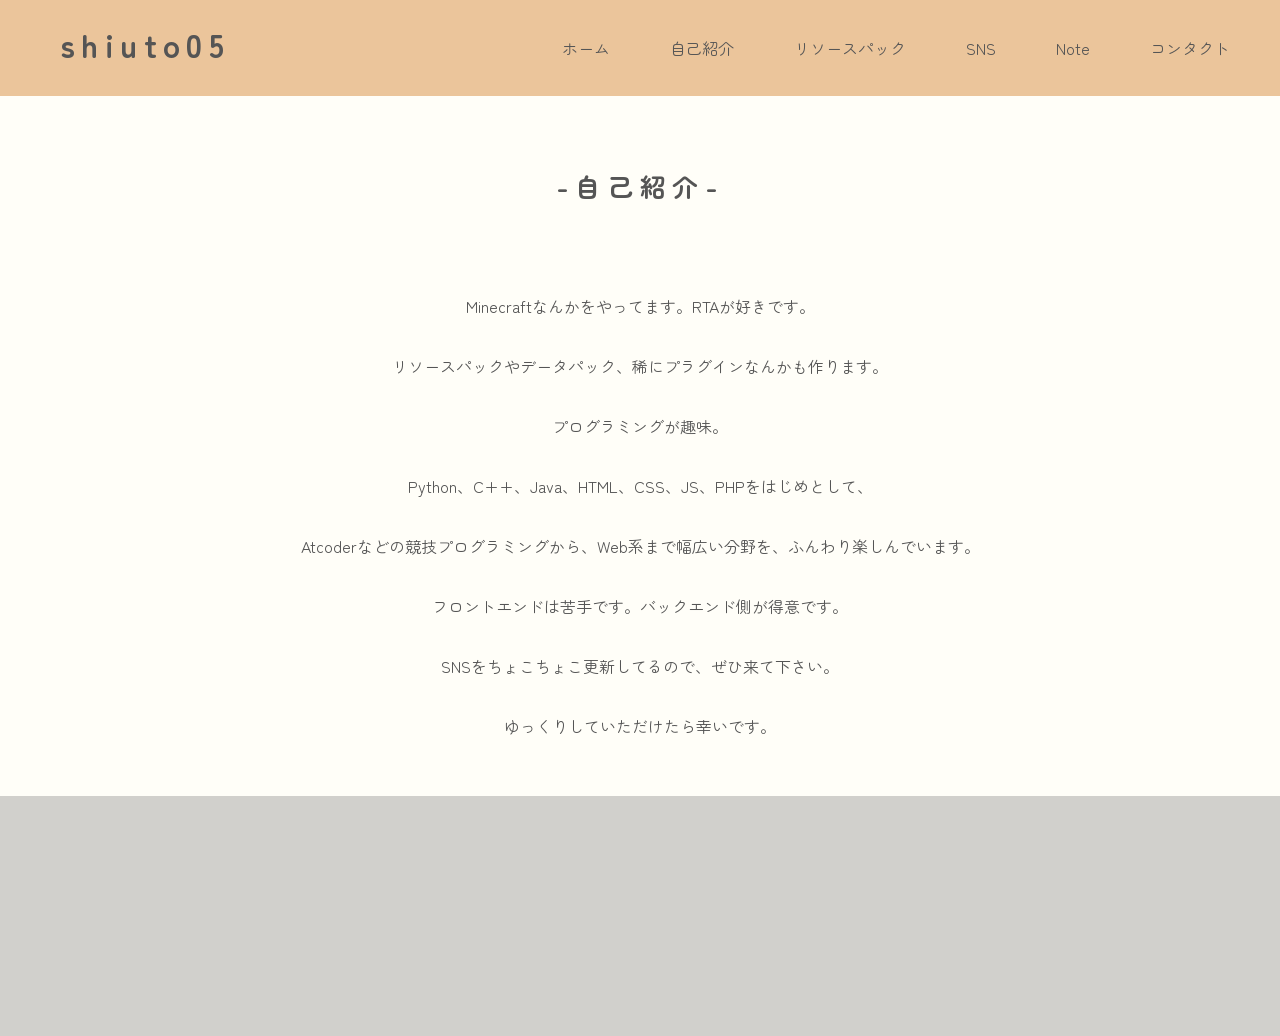
<file: html/index.html>
<!DOCTYPE html>
<html lang="ja">
<head>
  <meta charset="UTF-8">
  <meta http-equiv="X-UA-Compatible" content="IE=edge">
  <meta name="viewport" content="width=device-width, initial-scale=1.0">
  <link rel="stylesheet" href="/CSS/reset.css">
  <link rel="preconnect" href="https://fonts.googleapis.com">
  <link rel="preconnect" href="https://fonts.gstatic.com" crossorigin>
  <link href="https://fonts.googleapis.com/css2?family=Zen+Maru+Gothic&display=swap" rel="stylesheet">
  <link rel="stylesheet" href="/CSS/style.css">
  <title>Shiuto05</title>
</head>
<body>
  <!-- header -->
  <header id="site-header">
    <div id="about">
      <h1 id="about-me">shiuto05</h1>
    </div>
    <ul id="nav_bar">
      <li class="nav_items"><a href="/html/index.html">ホーム</a></li>
      <li class="nav_items"><a href="/html/myself.html">自己紹介</a></li>
      <li class="nav_items"><a href="/html/resourcepack.html">リソースパック</a></li>
      <li class="nav_items"><a href="/html/sns.html">SNS</a></li>
      <li class="nav_items"><a href="/html/note./html/"></a>Note</li>
      <li class="nav_items"><a href="/html/contact.html">コンタクト</a></li>
    </ul>

  </header>
  <!-- main -->
  <main id="site-main">
    <h2>-自己紹介-</h2>
    <p class="profile-text">Minecraftなんかをやってます。RTAが好きです。<br>リソースパックやデータパック、稀にプラグインなんかも作ります。</p>
    <p class="profile-text">プログラミングが趣味。</p>
    <p class="profile-text">Python、C++、Java、HTML、CSS、JS、PHPをはじめとして、<br>
        Atcoderなどの競技プログラミングから、Web系まで幅広い分野を、ふんわり楽しんでいます。</p>
    <p class="profile-text">フロントエンドは苦手です。バックエンド側が得意です。</p>
    <p class="profile-text">SNSをちょこちょこ更新してるので、ぜひ来て下さい。<br>ゆっくりしていただけたら幸いです。</p>  
  </main>
  <!-- footer -->
  <footer id="site-footer">

  </footer>
</body>
</html>
</file>
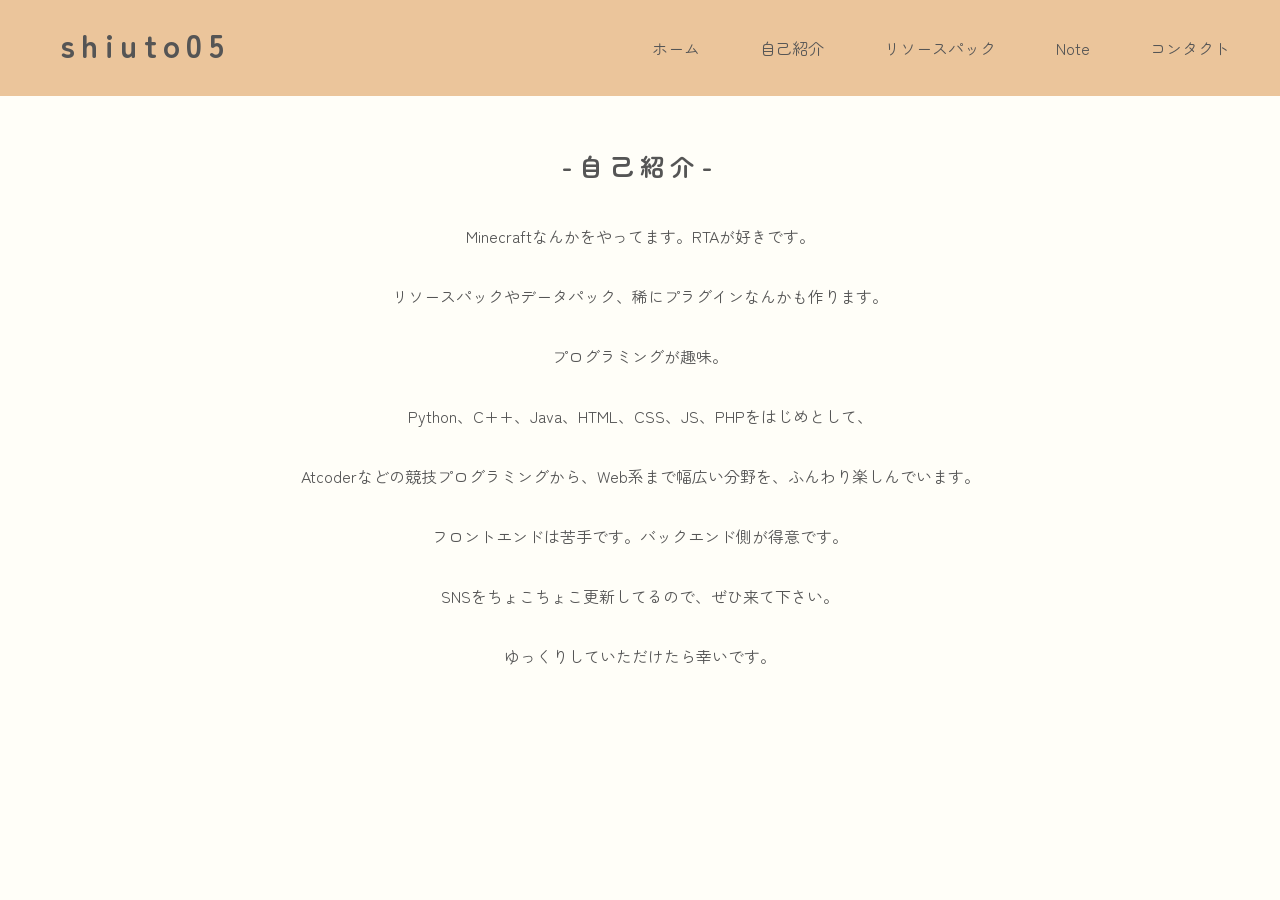
<file: html/myself.html>
<!DOCTYPE html>
<html lang="ja">
<head>
  <meta charset="UTF-8">
  <meta http-equiv="X-UA-Compatible" content="IE=edge">
  <meta name="viewport" content="width=device-width, initial-scale=1.0">
  <link rel="stylesheet" href="/CSS/reset.css">
  <link rel="preconnect" href="https://fonts.googleapis.com">
  <link rel="preconnect" href="https://fonts.gstatic.com" crossorigin>
  <link href="https://fonts.googleapis.com/css2?family=Zen+Maru+Gothic&display=swap" rel="stylesheet">
  <link rel="stylesheet" href="/CSS/myself.css">
  <title>Shiuto05</title>
</head>
<body>
  <!-- header -->
  <header id="site-header">
    <div id="about">
      <h1 id="about-me">shiuto05</h1>
    </div>
    <ul id="nav_bar">
      <li class="nav_items"><a href="/index.html">ホーム</a></li>
      <li class="nav_items"><a href="/html/myself.html">自己紹介</a></li>
      <li class="nav_items"><a href="/html/resourcepack.html">リソースパック</a></li>
      <li class="nav_items"><a href="/html/note.html">Note</a></li>
      <li class="nav_items"><a href="/html/contact.html">コンタクト</a></li>
    </ul>

  </header>
  <!-- main -->
  <main id="site-main">
    <h2>-自己紹介-</h2>
    <p class="profile-text">Minecraftなんかをやってます。RTAが好きです。<br>リソースパックやデータパック、稀にプラグインなんかも作ります。</p>
    <p class="profile-text">プログラミングが趣味。</p>
    <p class="profile-text">Python、C++、Java、HTML、CSS、JS、PHPをはじめとして、<br>
        Atcoderなどの競技プログラミングから、Web系まで幅広い分野を、ふんわり楽しんでいます。</p>
    <p class="profile-text">フロントエンドは苦手です。バックエンド側が得意です。</p>
    <p class="profile-text">SNSをちょこちょこ更新してるので、ぜひ来て下さい。<br>ゆっくりしていただけたら幸いです。</p>  
  </main>
  <!-- footer -->
  <footer id="site-footer">

  </footer>
</body>
</html>
</file>
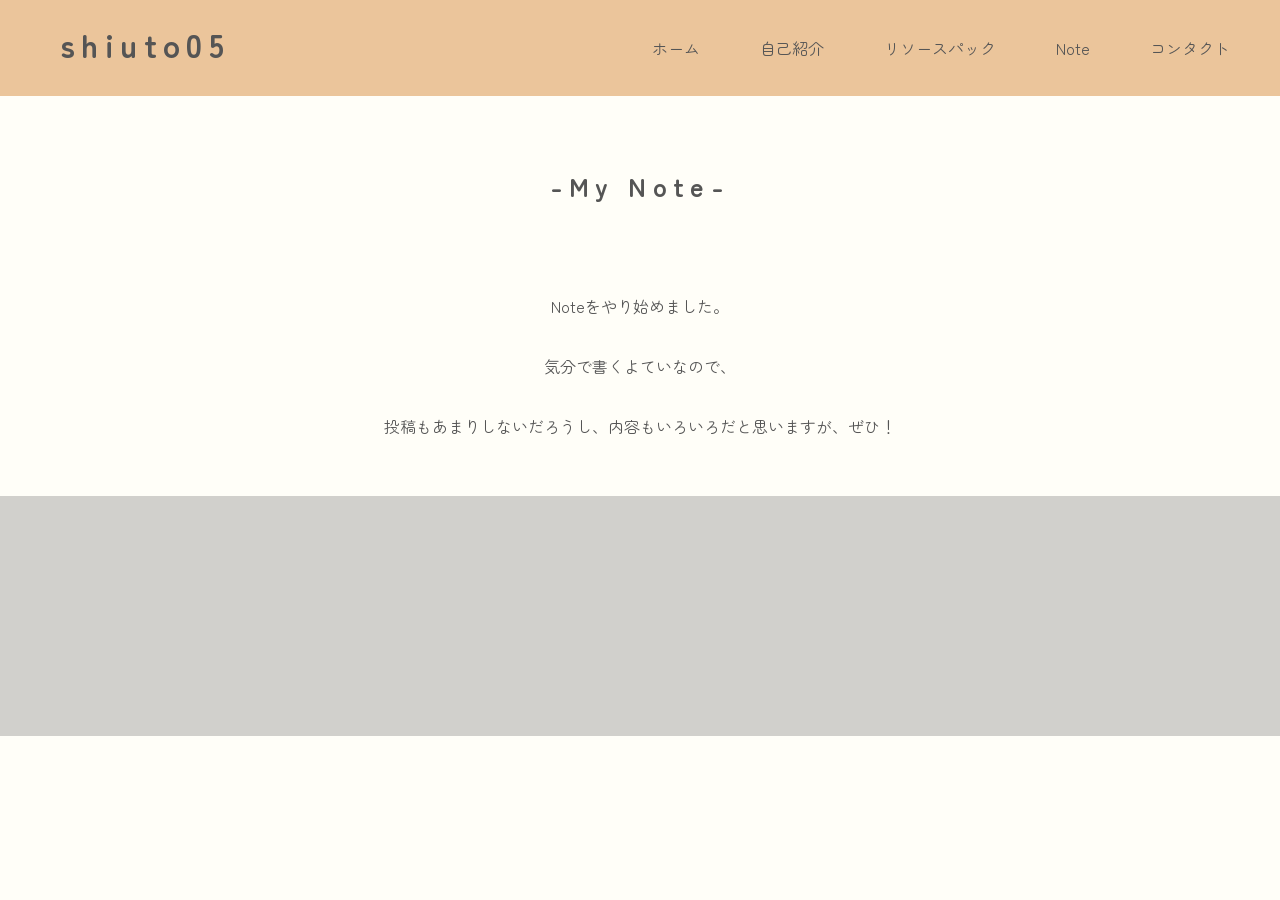
<file: html/note.html>
<!DOCTYPE html>
<html lang="ja">
<head>
  <meta charset="UTF-8">
  <meta http-equiv="X-UA-Compatible" content="IE=edge">
  <meta name="viewport" content="width=device-width, initial-scale=1.0">
  <link rel="stylesheet" href="/CSS/reset.css">
  <link rel="preconnect" href="https://fonts.googleapis.com">
  <link rel="preconnect" href="https://fonts.gstatic.com" crossorigin>
  <link href="https://fonts.googleapis.com/css2?family=Zen+Maru+Gothic&display=swap" rel="stylesheet">
  <link rel="stylesheet" href="/CSS/style.css">
  <title>Shiuto05</title>
</head>
<body>
  <!-- header -->
  <header id="site-header">
    <div id="about">
      <h1 id="about-me">shiuto05</h1>
    </div>
    <ul id="nav_bar">
      <li class="nav_items"><a href="/index.html">ホーム</a></li>
      <li class="nav_items"><a href="/html/myself.html">自己紹介</a></li>
      <li class="nav_items"><a href="/html/resourcepack.html">リソースパック</a></li>
      <li class="nav_items"><a href="/html/note.html">Note</a></li>
      <li class="nav_items"><a href="/html/contact.html">コンタクト</a></li>
    </ul>

  </header>
  <!-- main -->
  <main id="site-main">
    <h2>-My Note-</h2>
    <p>Noteをやり始めました。</p>
    <p>気分で書くよていなので、</br>
    投稿もあまりしないだろうし、内容もいろいろだと思いますが、ぜひ！
    </p>
  </main>
  <!-- footer -->
  <footer id="site-footer">

  </footer>
</body>
</html>
</file>
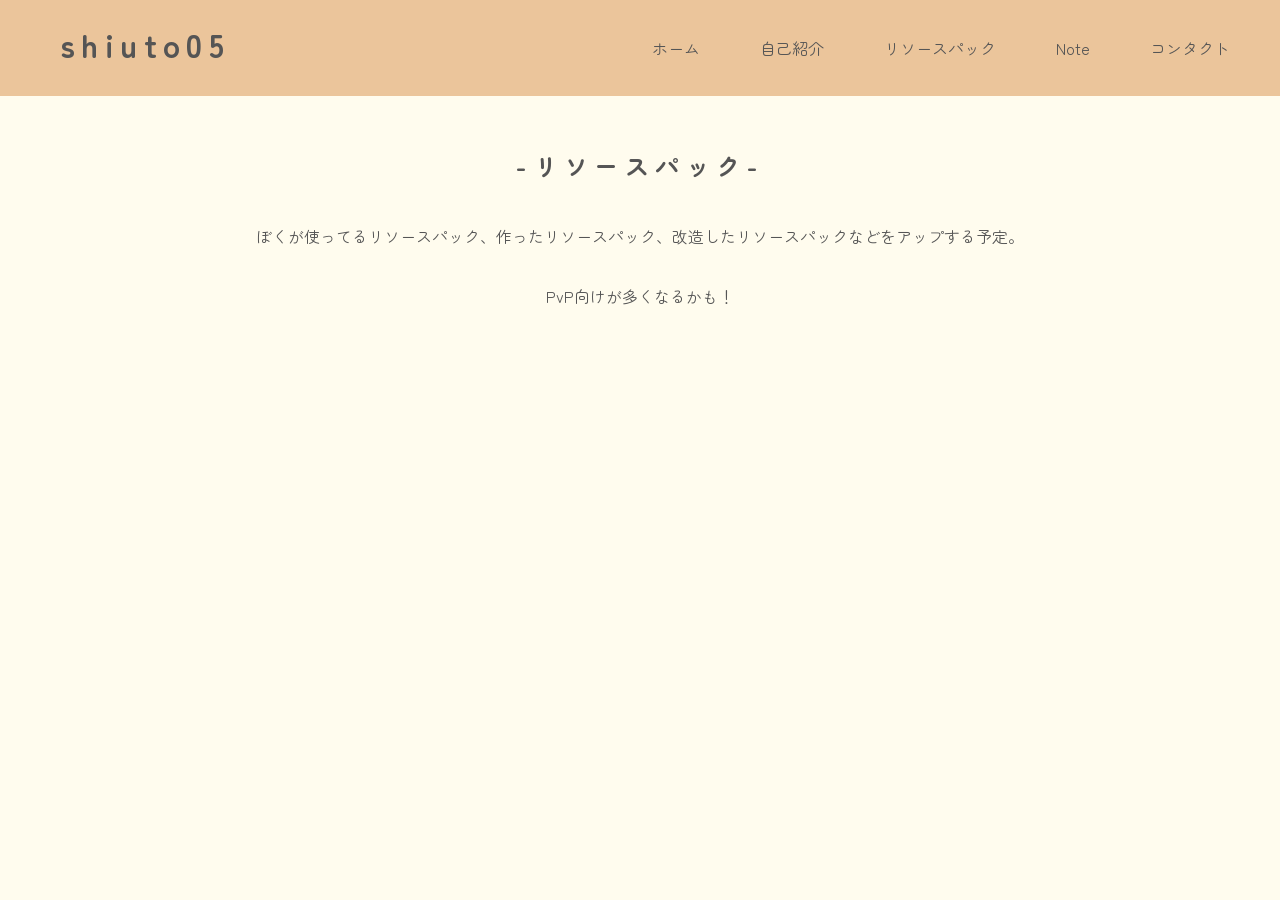
<file: html/resourcepack.html>
<!DOCTYPE html>
<html lang="ja">
<head>
  <meta charset="UTF-8">
  <meta http-equiv="X-UA-Compatible" content="IE=edge">
  <meta name="viewport" content="width=device-width, initial-scale=1.0">
  <link rel="stylesheet" href="/CSS/reset.css">
  <link rel="preconnect" href="https://fonts.googleapis.com">
  <link rel="preconnect" href="https://fonts.gstatic.com" crossorigin>
  <link href="https://fonts.googleapis.com/css2?family=Zen+Maru+Gothic&display=swap" rel="stylesheet">
  <link rel="stylesheet" href="/CSS/resourcepack.css">
  <title>Shiuto05</title>
</head>
<body>
  <!-- header -->
  <header id="site-header">
    <div id="about">
      <h1 id="about-me">shiuto05</h1>
    </div>
    <ul id="nav_bar">
      <li class="nav_items"><a href="/index.html">ホーム</a></li>
      <li class="nav_items"><a href="/html/myself.html">自己紹介</a></li>
      <li class="nav_items"><a href="/html/resourcepack.html">リソースパック</a></li>
      <li class="nav_items"><a href="/html/note.html">Note</a></li>
      <li class="nav_items"><a href="/html/contact.html">コンタクト</a></li>
    </ul>

  </header>
  <!-- main -->
  <main id="site-main">
    <h2>-リソースパック-</h2>
    <p>ぼくが使ってるリソースパック、作ったリソースパック、改造したリソースパックなどをアップする予定。<br>
    PvP向けが多くなるかも！
    </p>
  </main>
  <!-- footer -->
  <footer id="site-footer">

  </footer>
</body>
</html>
</file>
<file: CSS/style.css>
body {
  font-family: 'Zen Maru Gothic', sans-serif;
  color: #555;
  background-color: rgb(255, 254, 248);
}

/* header */
#site-header {
  display: flex;
  height: 96px;
  width: 100%;
  background-color: rgb(235, 197, 155);
  padding: 20px;
}

#site-header #about {
  letter-spacing: 0.4rem;
  margin-right: auto;
  padding-left: 40px;
}


#nav_bar {
  display: flex;
  list-style: none;
  
}

#nav_bar li {
  display: flex;
  padding: 0 30px 0 30px;
}

.nav_items a {
  display: inline;
  position: relative;
  text-decoration: none;
  font-size: 16px;
  color: #555;
}
.nav_items a:before {
  content: "";
	position: absolute;
	left: 0;
	bottom: -4px;
	width: 100%;
	height: 1.4px;
	background: #555;
	transform: scale(0, 1);
	transition: 0.4s;
}
.nav_items a:hover:before {
  transform: scale(1);
}



/* main */
#site-main {
  line-height: 60px;
  padding-top: 40px;
  padding-bottom: 40px;
  text-align: center;
}

#site-main h2 {
  font-size: 1.6rem;
  letter-spacing: 0.4rem;
  padding-top: 20px;
  padding-bottom: 60px;
}

/* footer */
#site-footer {
  display: flex;
  height: 240px;
  background-color: rgb(209, 208, 204);
}
#site-footer h2 {
  margin-right: auto;
}

#footer-nav-bar {
  list-style: none;
  padding: 30px;
}
#footer-logo { 
  padding-left: 30px; 
  letter-spacing: 0.3rem;
  line-height: 240px;

}
#footer-nav-bar li {
  letter-spacing: 1px;
  line-height: 30px;
}

#footer-nav-bar li a {
  text-decoration: none;
  color: #555;
}

#mail {
  height: 30px;
  background-color: rgb(175, 174, 173);
  text-align: center;
}
</file>
<file: CSS/myself.css>
body {
  font-family: 'Zen Maru Gothic', sans-serif;
  color: #555;
  background-color: rgb(255, 254, 248);
}

/* header */
#site-header {
  display: flex;
  height: 96px;
  width: 100%;
  background-color: rgb(235, 197, 155);
  padding: 20px;
}

#site-header #about {
  letter-spacing: 0.4rem;
  margin-right: auto;
  padding-left: 40px;
}


#nav_bar {
  display: flex;
  list-style: none;
  
}

#nav_bar li {
  display: flex;
  padding: 0 30px 0 30px;
}

.nav_items a {
  display: inline;
  position: relative;
  text-decoration: none;
  font-size: 16px;
  color: #555;
}
.nav_items a:before {
  content: "";
	position: absolute;
	left: 0;
	bottom: -4px;
	width: 100%;
	height: 1.4px;
	background: #555;
	transform: scale(0, 1);
	transition: 0.4s;
}
.nav_items a:hover:before {
  transform: scale(1);
}



/* main */
#site-main {
  line-height: 60px;
  padding-top: 40px;
  text-align: center;
}

#site-main h2 {
  font-size: 1.5rem;
  letter-spacing: 0.4rem;
  padding-bottom: 10px;
}

/* footer */
</file>
<file: CSS/resourcepack.css>
body {
  font-family: 'Zen Maru Gothic', sans-serif;
  color: #555;
  background-color: rgb(255, 252, 238);
}

/* header */
#site-header {
  display: flex;
  height: 96px;
  width: 100%;
  background-color: rgb(235, 197, 155);
  padding: 20px;
}

#site-header #about {
  letter-spacing: 0.4rem;
  margin-right: auto;
  padding-left: 40px;
}


#nav_bar {
  display: flex;
  list-style: none;
  
}

#nav_bar li {
  display: flex;
  padding: 0 30px 0 30px;
}

.nav_items a {
  display: inline;
  position: relative;
  text-decoration: none;
  font-size: 16px;
  color: #555;
}
.nav_items a:before {
  content: "";
	position: absolute;
	left: 0;
	bottom: -4px;
	width: 100%;
	height: 1.4px;
	background: #555;
	transform: scale(0, 1);
	transition: 0.4s;
}
.nav_items a:hover:before {
  transform: scale(1);
}



/* main */
#site-main {
  line-height: 60px;
  padding-top: 40px;
  text-align: center;
}

#site-main h2 {
  font-size: 1.5rem;
  letter-spacing: 0.4rem;
  padding-bottom: 10px;
}

/* footer */
</file>
